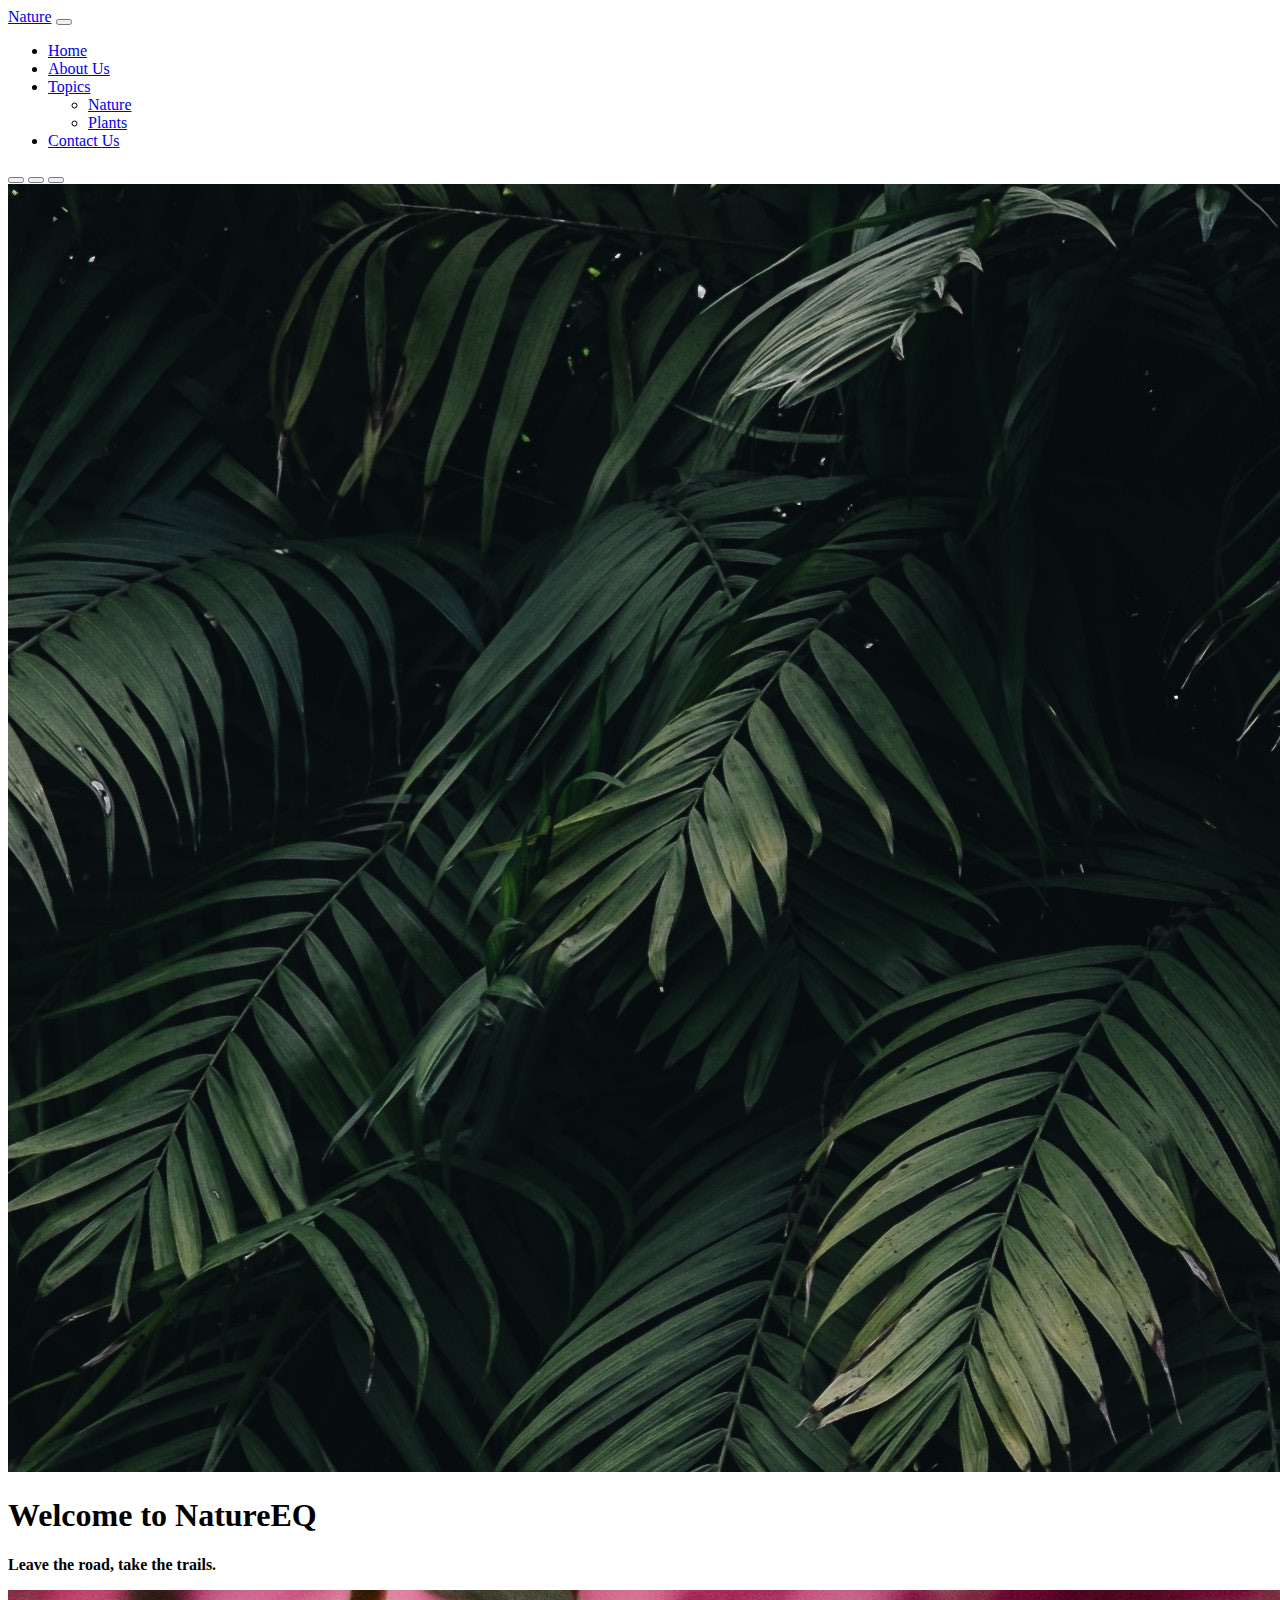
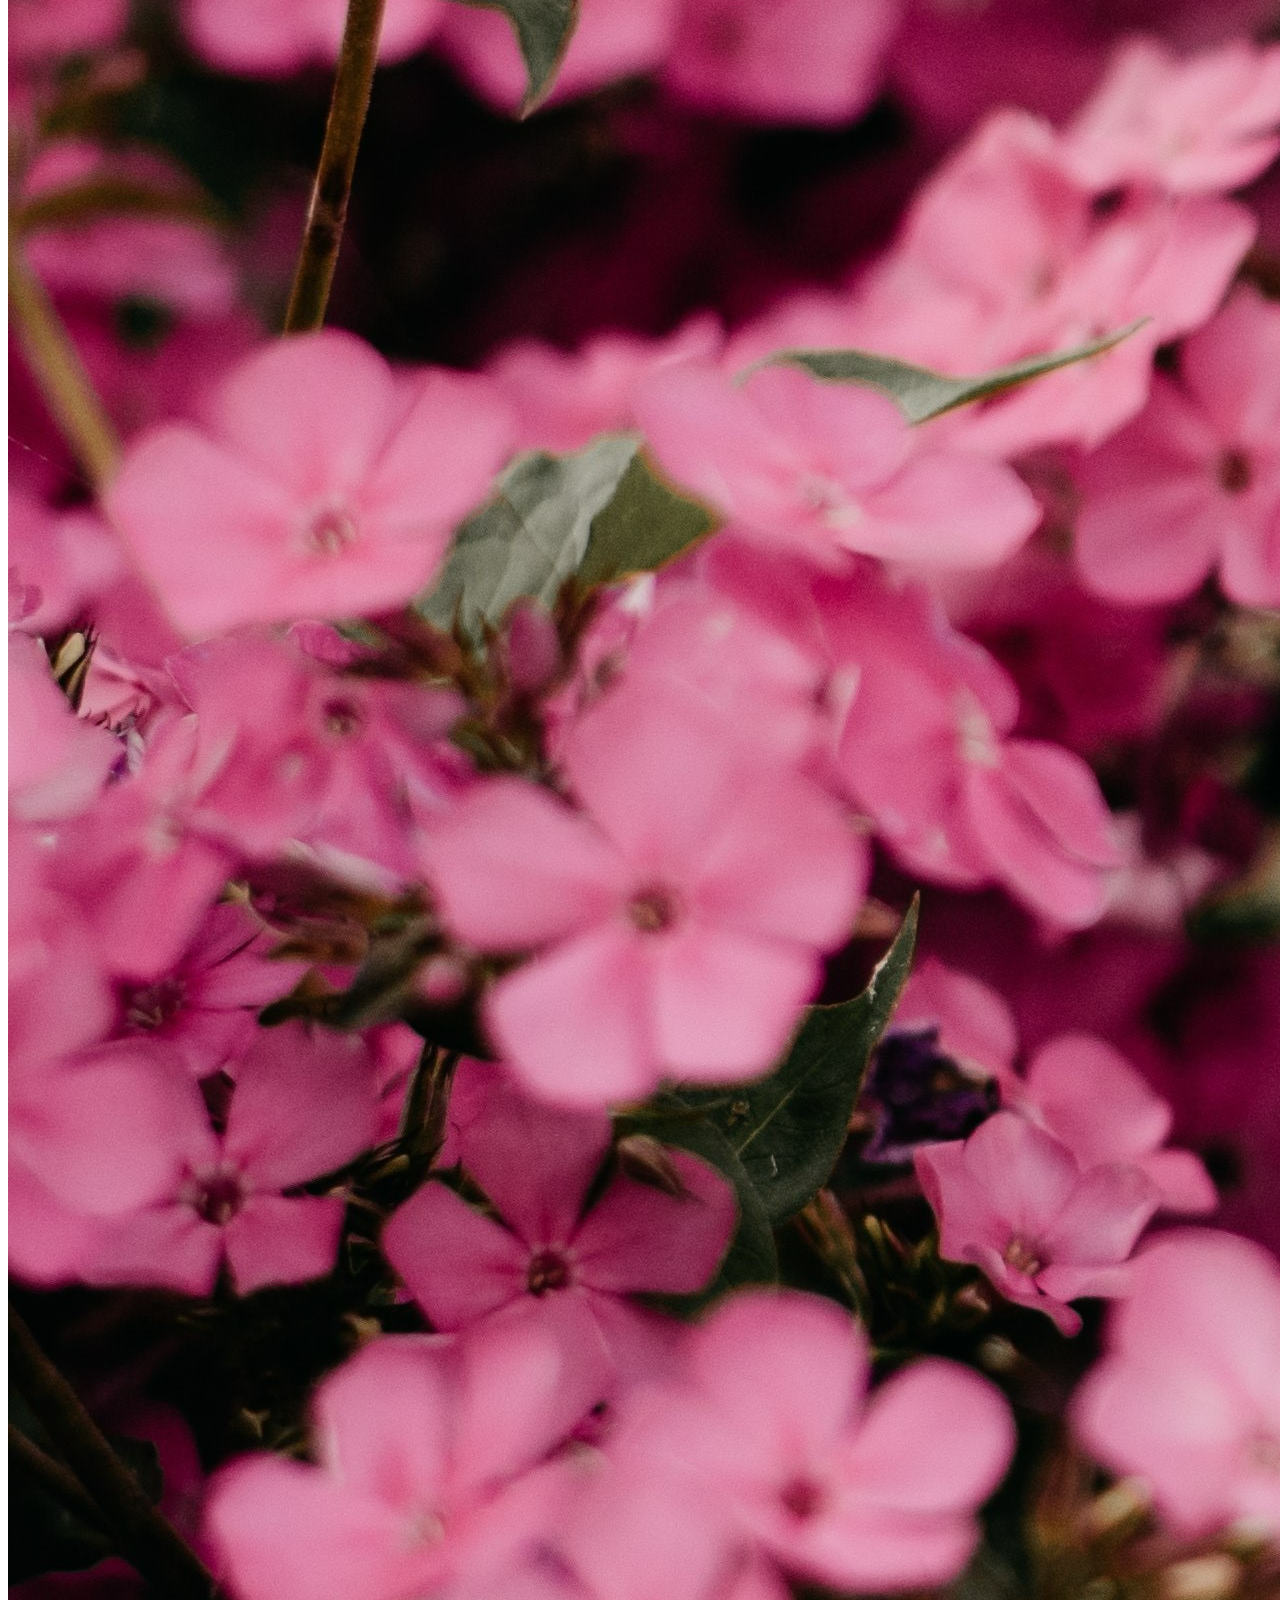
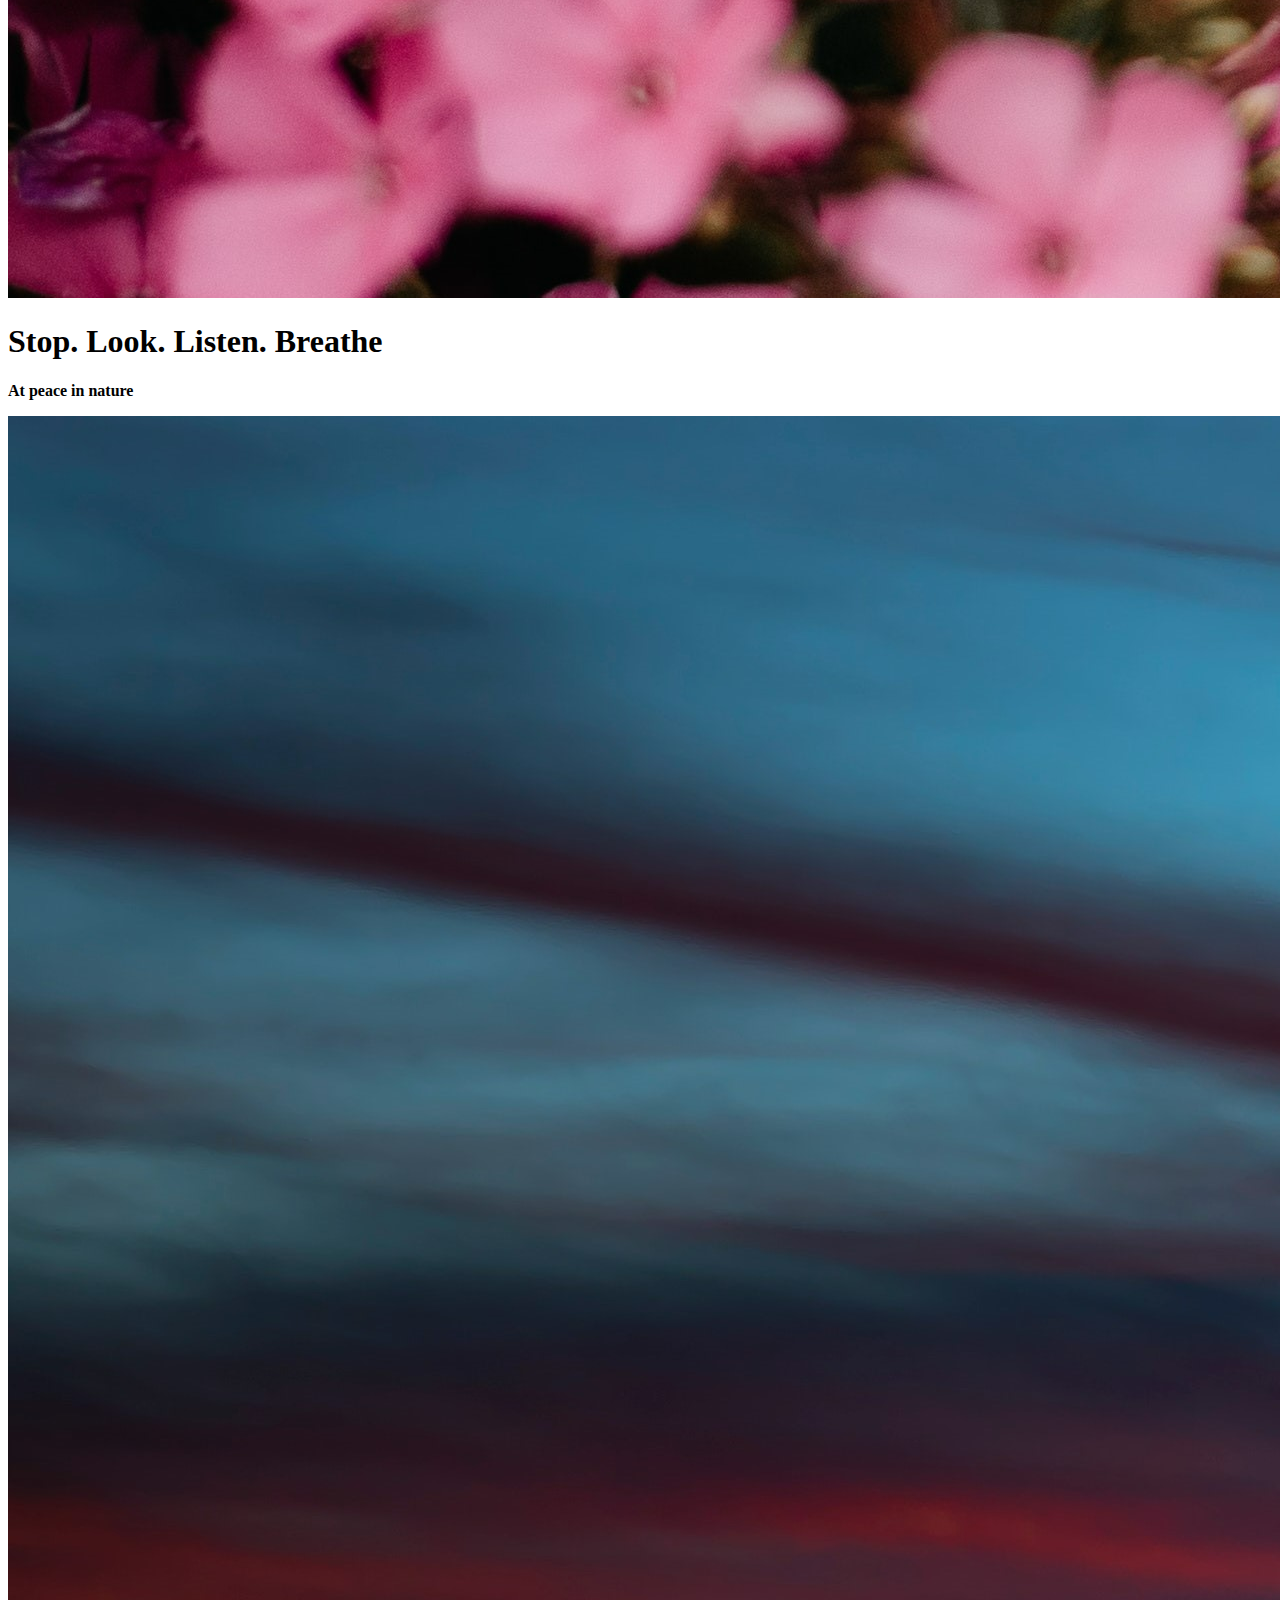
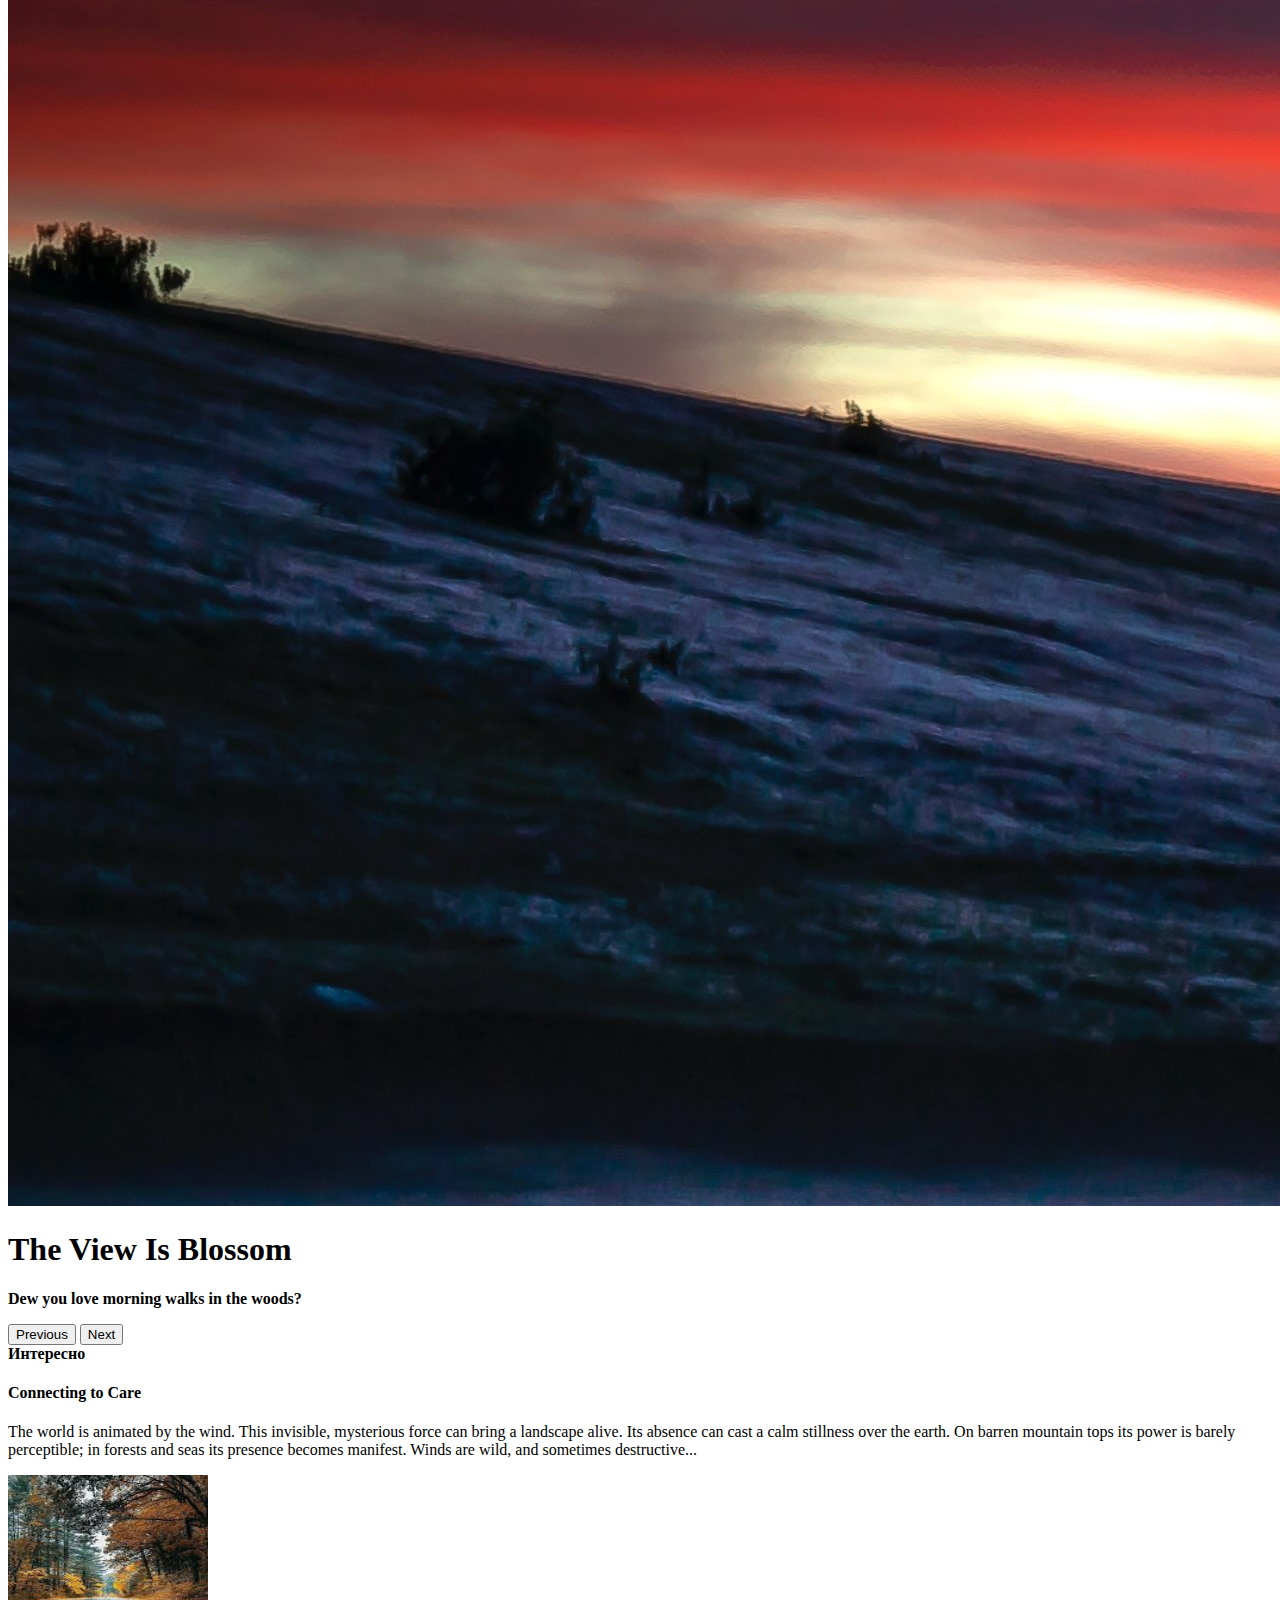
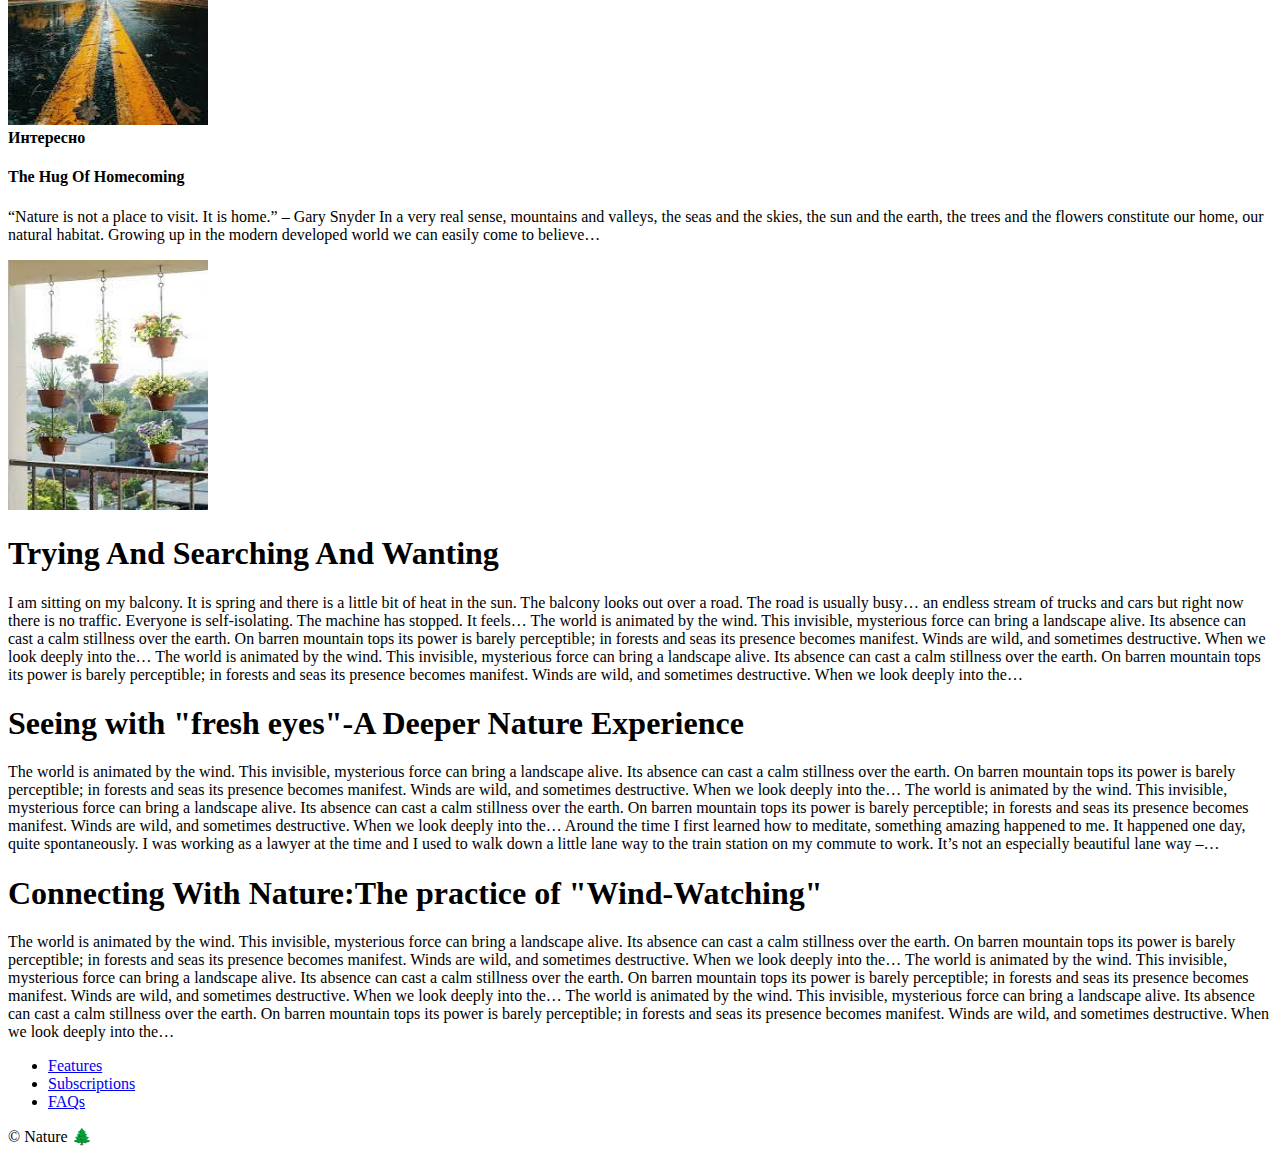
<file: index.html>
<!DOCTYPE html>
<html lang="en">
  <head>
   
    <meta charset="utf-8" />
    <meta name="viewport" content="width=device-width, initial-scale=1" />

  
    <link
      href="https://cdn.jsdelivr.net/npm/bootstrap@5.1.3/dist/css/bootstrap.min.css"
      rel="stylesheet"
      integrity="sha384-1BmE4kWBq78iYhFldvKuhfTAU6auU8tT94WrHftjDbrCEXSU1oBoqyl2QvZ6jIW3"
      crossorigin="anonymous"
    />

    <title>Nature Home</title>
  </head>
  <body>
    <nav class="navbar navbar-expand-lg navbar-dark bg-dark">
      <div class="container-fluid">
        <a class="navbar-brand" href="index.html">Nature</a>
        <button
          class="navbar-toggler"
          type="button"
          data-bs-toggle="collapse"
          data-bs-target="#navbarSupportedContent"
          aria-controls="navbarSupportedContent"
          aria-expanded="false"
          aria-label="Toggle navigation"
        >
          <span class="navbar-toggler-icon"></span>
        </button>
        <div class="collapse navbar-collapse" id="navbarSupportedContent">
          <ul class="navbar-nav me-auto mb-2 mb-lg-0">
            <li class="nav-item">
              <a class="nav-link active" aria-current="page" href="index.html">Home</a>
            </li>
            <li class="nav-item">
              <a class="nav-link" href="about.html">About Us</a>
            </li>

            <li class="nav-item dropdown">
              <a
                class="nav-link dropdown-toggle"
                href="#"
                id="navbarDropdown"
                role="button"
                data-bs-toggle="dropdown"
                aria-expanded="false"
              >
                Topics
              </a>
              <ul class="dropdown-menu" aria-labelledby="navbarDropdown">
                <li><a class="dropdown-item" href="nature.html">Nature</a></li>
                <li><a class="dropdown-item" href="plants.html">Plants</a></li>
              </ul>
            </li>
            <li class="nav-item">
              <a
                class="nav-link "
                aria-current="page"
                href="contact.html"
                >Contact Us</a
              >
            </li>
          </ul>
          
        </div>
      </div>
    </nav>
    <div
      id="carouselExampleCaptions"
      class="carousel slide carousel-fade"
      data-bs-ride="carousel"
    >
      <div class="carousel-indicators">
        <button
          type="button"
          data-bs-target="#carouselExampleCaptions"
          data-bs-slide-to="0"
          class="active"
          aria-current="true"
          aria-label="Slide 1"
        ></button>
        <button
          type="button"
          data-bs-target="#carouselExampleCaptions"
          data-bs-slide-to="1"
          aria-label="Slide 2"
        ></button>
        <button
          type="button"
          data-bs-target="#carouselExampleCaptions"
          data-bs-slide-to="2"
          aria-label="Slide 3"
        ></button>
      </div>
      <div class="carousel-inner">
        <div class="carousel-item active">
          <img src="images/12.jpg" class="d-block w-100" alt="..." />
          <div class="carousel-caption d-none d-md-block">
            <h1>Welcome to NatureEQ</h1>
            <p><b>Leave the road, take the trails.</b></p>
          </div>
        </div>
        <div class="carousel-item">
          <img src="images/17.jpg" class="d-block w-100" alt="..." />
          <div class="carousel-caption d-none d-md-block">
            <h1>Stop. Look. Listen. Breathe</h1>
            <p><b>At peace in nature</b></p>
          </div>
        </div>
        <div class="carousel-item">
          <img src="images/122.jpg" class="d-block w-100" alt="..." />
          <div class="carousel-caption d-none d-md-block">
            <h1>The View Is Blossom</h1>
            <p><b>Dew you love morning walks in the woods?</b></p>
          </div>
        </div>
      </div>
      <button
        class="carousel-control-prev"
        type="button"
        data-bs-target="#carouselExampleCaptions"
        data-bs-slide="prev"
      >
        <span class="carousel-control-prev-icon" aria-hidden="true"></span>
        <span class="visually-hidden">Previous</span>
      </button>
      <button
        class="carousel-control-next"
        type="button"
        data-bs-target="#carouselExampleCaptions"
        data-bs-slide="next"
      >
        <span class="carousel-control-next-icon" aria-hidden="true"></span>
        <span class="visually-hidden">Next</span>
      </button>
    </div>
    <div class="container my-4">
      <div class="row mb-2">
        <div class="col-md-6">
          <div
            class="row g-0 border rounded overflow-hidden flex-md-row mb-4 shadow-sm h-md-250 position-relative"
          >
            <div class="col p-4 d-flex flex-column position-static">
              <strong class="d-inline-block mb-2 text-primary">Интересно</strong>
              <h4 class="mb-0">Connecting to Care</h4>
              <p class="card-text mb-auto">
                The world is animated by the wind. This invisible, mysterious force can bring a landscape alive. Its absence can cast a calm stillness over the earth. On barren mountain tops its power is barely perceptible; in forests and seas its presence becomes manifest. Winds are wild, and sometimes destructive...


              </p>
            </div>
            <div class="col-auto d-none d-lg-block">
              <img
                class="bd-placeholder-img"
                width="200"
                height="250"
                src="images/71.jpg"
              />
            </div>
          </div>
        </div>
        <div class="col-md-6">
          <div
            class="row g-0 border rounded overflow-hidden flex-md-row mb-4 shadow-sm h-md-250 position-relative"
          >
            <div class="col p-4 d-flex flex-column position-static">
              <strong class="d-inline-block mb-2 text-primary">Интересно</strong>
              <h4 class="mb-0">The Hug Of Homecoming</h4>
              <p class="mb-auto">
                “Nature is not a place to visit. It is home.” – Gary Snyder In a very real sense, mountains and valleys, the seas and the skies, the sun and the earth, the trees and the flowers constitute our home, our natural habitat. Growing up in the modern developed world we can easily come to believe…
              </p>
            </div>
            <div class="col-auto d-none d-lg-block">
              <img class=""bd-placeholder-img" width="200" height="250"
              src="images/84.jpg">
            </div>
          </div>
        </div>
      </div>
    </div>

    <div class="p-4 p-md-5 mb-4 text-black rounded bg-light">
      <div class="col-md-10 px-0">
        <h1 class="display-4 fst-italic">
        Trying And Searching And Wanting
        </h1>
        <p class="lead my-3">
          I am sitting on my balcony. It is spring and there is a little bit of heat in the sun. The balcony looks out over a road. The road is usually busy… an endless stream of trucks and cars but right now there is no traffic. Everyone is self-isolating. The machine has stopped. It feels…
          The world is animated by the wind. This invisible, mysterious force can bring a landscape alive. Its absence can cast a calm stillness over the earth. On barren mountain tops its power is barely perceptible; in forests and seas its presence becomes manifest. Winds are wild, and sometimes destructive. When we look deeply into the…
          The world is animated by the wind. This invisible, mysterious force can bring a landscape alive. Its absence can cast a calm stillness over the earth. On barren mountain tops its power is barely perceptible; in forests and seas its presence becomes manifest. Winds are wild, and sometimes destructive. When we look deeply into the…

        </p>
        <p class="lead mb-0 my-3">
        </p>
      </div>
    </div>
    
    <div class="p-4 p-md-5 mb-4 text-black rounded bg-light">
      <div class="col-md-10 px-0">
        <h1 class="display-4 fst-italic">
          Seeing with "fresh eyes"-A Deeper Nature Experience
        </h1>
        <p class="lead my-3">
          The world is animated by the wind. This invisible, mysterious force can bring a landscape alive. Its absence can cast a calm stillness over the earth. On barren mountain tops its power is barely perceptible; in forests and seas its presence becomes manifest. Winds are wild, and sometimes destructive. When we look deeply into the…
          The world is animated by the wind. This invisible, mysterious force can bring a landscape alive. Its absence can cast a calm stillness over the earth. On barren mountain tops its power is barely perceptible; in forests and seas its presence becomes manifest. Winds are wild, and sometimes destructive. When we look deeply into the…
          Around the time I first learned how to meditate, something amazing happened to me. It happened one day, quite spontaneously.  I was working as a lawyer at the time and I used to walk down a little lane way to the train station on my commute to work. It’s not an especially beautiful lane way –…
        </p>
        <p class="lead mb-0 my-3">
        </p>
      </div>
    </div>
    <div class="p-4 p-md-5 mb-4 text-black rounded bg-light">
      <div class="col-md-10 px-0">
        <h1 class="display-4 fst-italic">
          Connecting With Nature:The practice of "Wind-Watching"
        </h1>
        <p class="lead my-3">
          The world is animated by the wind. This invisible, mysterious force can bring a landscape alive. Its absence can cast a calm stillness over the earth. On barren mountain tops its power is barely perceptible; in forests and seas its presence becomes manifest. Winds are wild, and sometimes destructive. When we look deeply into the…
          The world is animated by the wind. This invisible, mysterious force can bring a landscape alive. Its absence can cast a calm stillness over the earth. On barren mountain tops its power is barely perceptible; in forests and seas its presence becomes manifest. Winds are wild, and sometimes destructive. When we look deeply into the…
          The world is animated by the wind. This invisible, mysterious force can bring a landscape alive. Its absence can cast a calm stillness over the earth. On barren mountain tops its power is barely perceptible; in forests and seas its presence becomes manifest. Winds are wild, and sometimes destructive. When we look deeply into the…
        </p>
        <p class="lead mb-0 my-2">
        </p>
      </div>
    </div>
   
    <div class="container">
      <footer class="py-3 my-4">
        <ul class="nav justify-content-center border-bottom pb-3 mb-3">
         
          <li class="nav-item"><a href="#" class="nav-link px-2 text-muted">Features</a></li>
          <li class="nav-item"><a href="#" class="nav-link px-2 text-muted">Subscriptions</a></li>
          <li class="nav-item"><a href="#" class="nav-link px-2 text-muted">FAQs</a></li>
         
        </ul>
        <p class="text-center text-muted">© Nature <span>&#127794;</span> </p>
      </footer>
    </div>
    
    
    <script
      src="https://cdn.jsdelivr.net/npm/bootstrap@5.1.3/dist/js/bootstrap.bundle.min.js"
      integrity="sha384-ka7Sk0Gln4gmtz2MlQnikT1wXgYsOg+OMhuP+IlRH9sENBO0LRn5q+8nbTov4+1p"
      crossorigin="anonymous"
    ></script>

    
  </body>
</html>
</file>
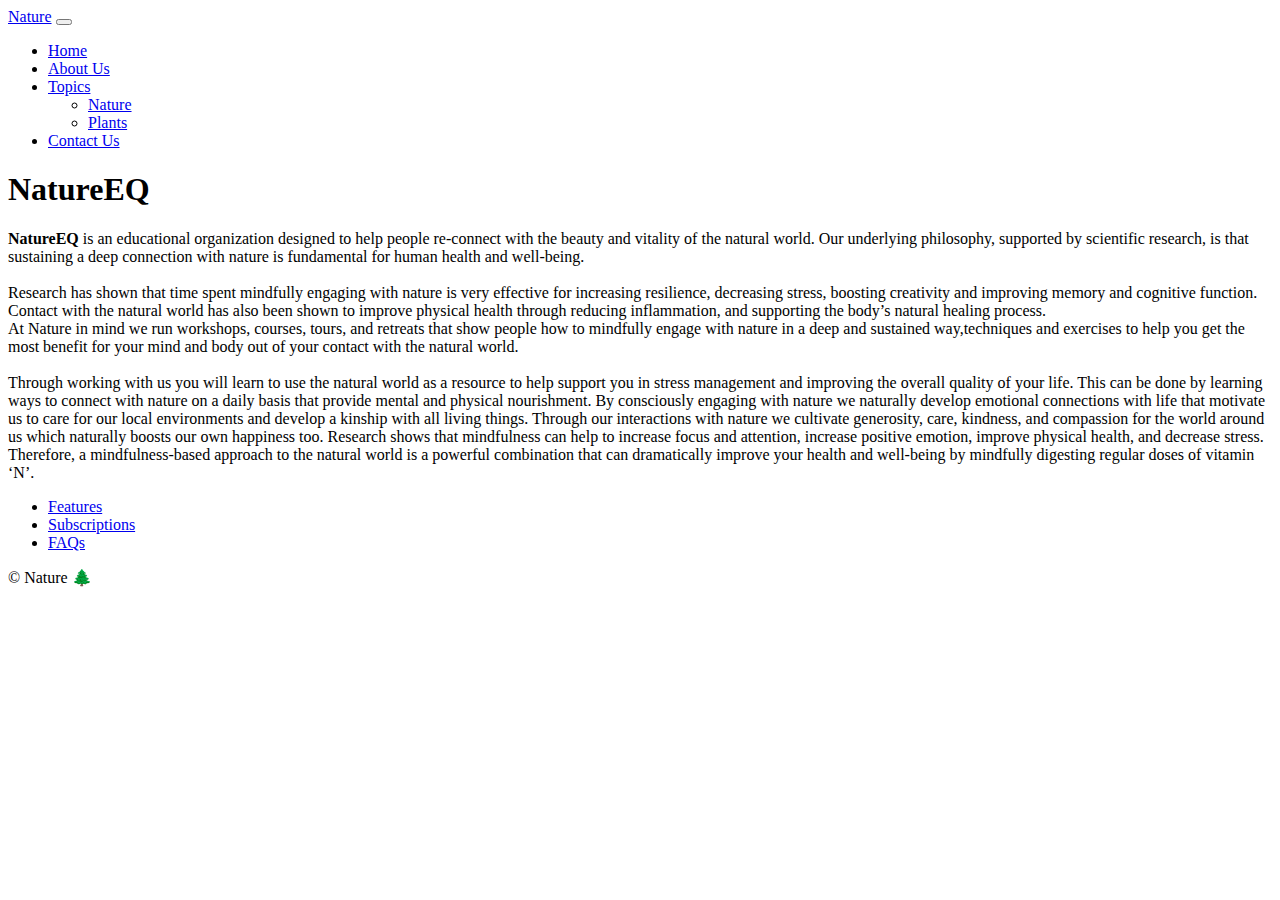
<file: about.html>
<!DOCTYPE html>
<html lang="en">
  <head>
    
    <meta charset="utf-8" />
    <meta name="viewport" content="width=device-width, initial-scale=1" />

   
    <link
      href="https://cdn.jsdelivr.net/npm/bootstrap@5.1.3/dist/css/bootstrap.min.css"
      rel="stylesheet"
      integrity="sha384-1BmE4kWBq78iYhFldvKuhfTAU6auU8tT94WrHftjDbrCEXSU1oBoqyl2QvZ6jIW3"
      crossorigin="anonymous"
    />

    <title>Nature About</title>
  </head>
  <body>
    <nav class="navbar navbar-expand-lg navbar-dark bg-dark">
      <div class="container-fluid">
        <a class="navbar-brand" href="index.html">Nature</a>
        <button
          class="navbar-toggler"
          type="button"
          data-bs-toggle="collapse"
          data-bs-target="#navbarSupportedContent"
          aria-controls="navbarSupportedContent"
          aria-expanded="false"
          aria-label="Toggle navigation"
        >
          <span class="navbar-toggler-icon"></span>
        </button>
        <div class="collapse navbar-collapse" id="navbarSupportedContent">
          <ul class="navbar-nav me-auto mb-2 mb-lg-0">
            <li class="nav-item">
              <a class="nav-link active" aria-current="page" href="index.html">Home</a>
            </li>
            <li class="nav-item">
              <a class="nav-link" href="about.html">About Us</a>
            </li>

            <li class="nav-item dropdown">
              <a
                class="nav-link dropdown-toggle"
                href="#"
                id="navbarDropdown"
                role="button"
                data-bs-toggle="dropdown"
                aria-expanded="false"
              >
                Topics
              </a>
              <ul class="dropdown-menu" aria-labelledby="navbarDropdown">
                <li><a class="dropdown-item" href="nature.html">Nature</a></li>
                <li><a class="dropdown-item" href="plants.html">Plants</a></li>
              </ul>
            </li>
            <li class="nav-item">
              <a
                class="nav-link "
                aria-current="page"
                href="contact.html"
                >Contact Us</a
              >
            </li>
          </ul>
        </div>
      </div>
    </nav>
    <div class="container">
       
        <div class="cover-containe w-100 h-100 p-3 mx-auto flex-column my-3">
           
          
            <main class="px-3">
              <h1>NatureEQ</h1>
              <p class="lead"><b>NatureEQ</b> is an educational organization designed to help people re-connect with the beauty and vitality of the natural world. Our underlying philosophy, supported by scientific research, is that sustaining a deep connection with nature is fundamental for human health and well-being.<br><br>

                Research has shown that time spent mindfully engaging with nature is very effective for increasing resilience, decreasing stress, boosting creativity and improving memory and cognitive function. Contact with the natural world has also been shown to improve physical health through reducing inflammation, and supporting the body’s natural healing process.<br>
                
                At Nature in mind we run workshops, courses, tours, and retreats that show people how to mindfully engage with nature in a deep and sustained way,techniques and exercises to help you get the most benefit for your mind and body out of your contact with the natural world.<br><br>
                
                Through working with us you will learn to use the natural world as a resource to help support you in stress management and improving the overall quality of your life. This can be done by learning ways to connect with nature on a daily basis that provide mental and physical nourishment.
                
                By consciously engaging with nature we naturally develop emotional connections with life that motivate us to care for our local environments and develop a kinship with all living things. Through our interactions with nature we cultivate generosity, care, kindness, and compassion for the world around us which naturally boosts our own happiness too.
                
                Research shows that mindfulness can help to increase focus and attention, increase positive emotion, improve physical health, and decrease stress. Therefore, a mindfulness-based approach to the natural world is a powerful combination that can dramatically improve your health and well-being by mindfully digesting regular doses of vitamin ‘N’.</p>

            </main>
          
            
         
    </div>
    <div class="container">
      <footer class="py-3 my-4">
        <ul class="nav justify-content-center border-bottom pb-3 mb-3">
         
          <li class="nav-item"><a href="#" class="nav-link px-2 text-muted">Features</a></li>
          <li class="nav-item"><a href="#" class="nav-link px-2 text-muted">Subscriptions</a></li>
          <li class="nav-item"><a href="#" class="nav-link px-2 text-muted">FAQs</a></li>
         
        </ul>
        <p class="text-center text-muted">© Nature <span>&#127794;</span> </p>
      </footer>
    </div>
    
    <script
      src="https://cdn.jsdelivr.net/npm/bootstrap@5.1.3/dist/js/bootstrap.bundle.min.js"
      integrity="sha384-ka7Sk0Gln4gmtz2MlQnikT1wXgYsOg+OMhuP+IlRH9sENBO0LRn5q+8nbTov4+1p"
      crossorigin="anonymous"
    ></script>

    
  </body>
</html>
</file>
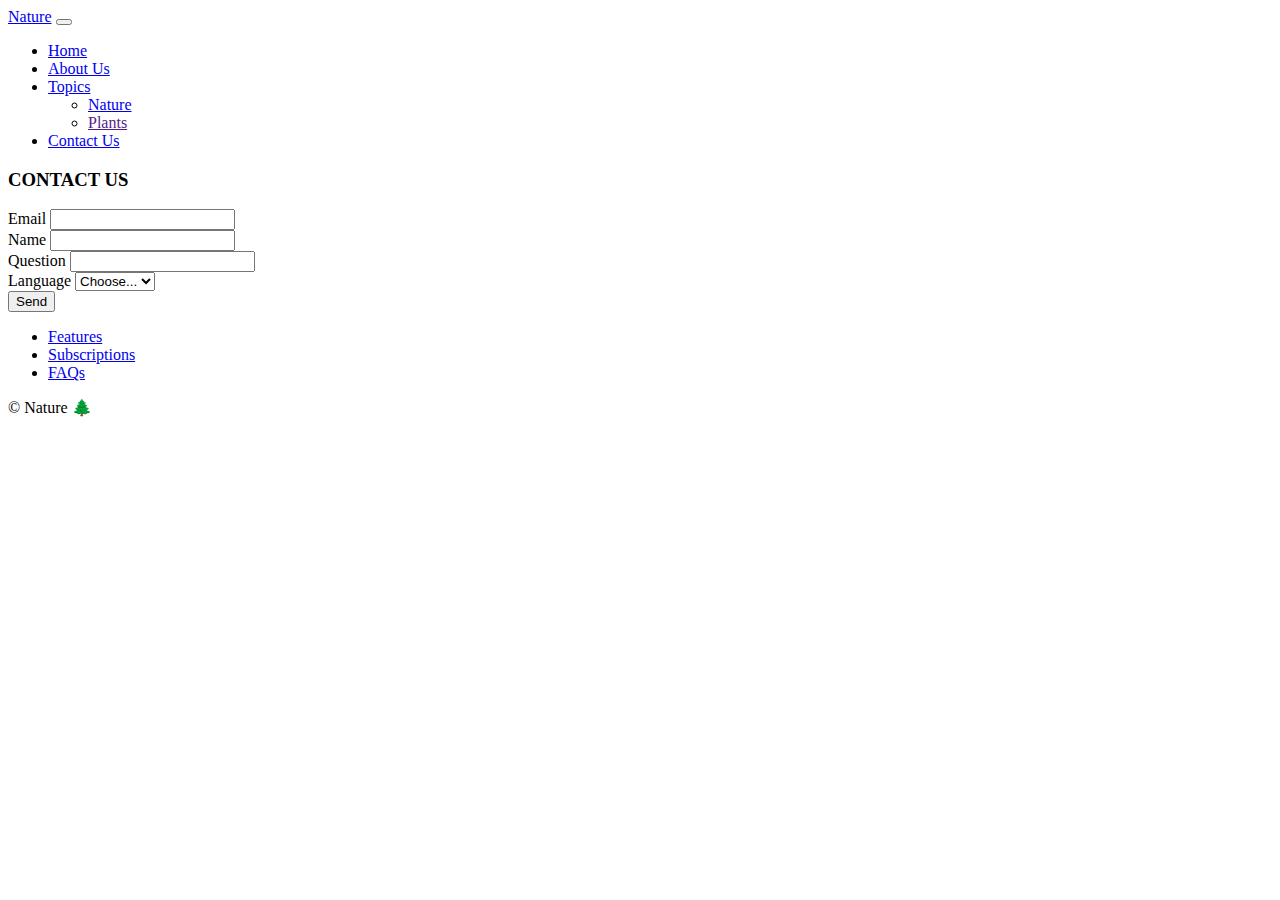
<file: contact.html>
<!DOCTYPE html>
<html lang="en">
  <head>
 
    <meta charset="utf-8" />
    <meta name="viewport" content="width=device-width, initial-scale=1" />

   
    <link
      href="https://cdn.jsdelivr.net/npm/bootstrap@5.1.3/dist/css/bootstrap.min.css"
      rel="stylesheet"
      integrity="sha384-1BmE4kWBq78iYhFldvKuhfTAU6auU8tT94WrHftjDbrCEXSU1oBoqyl2QvZ6jIW3"
      crossorigin="anonymous"
    />

    <title>Nature Contacts</title>
  </head>
  <body>
    <nav class="navbar navbar-expand-lg navbar-dark bg-dark">
      <div class="container-fluid">
        <a class="navbar-brand" href="index.html">Nature</a>
        <button
          class="navbar-toggler"
          type="button"
          data-bs-toggle="collapse"
          data-bs-target="#navbarSupportedContent"
          aria-controls="navbarSupportedContent"
          aria-expanded="false"
          aria-label="Toggle navigation"
        >
          <span class="navbar-toggler-icon"></span>
        </button>
        <div class="collapse navbar-collapse" id="navbarSupportedContent">
          <ul class="navbar-nav me-auto mb-2 mb-lg-0">
            <li class="nav-item">
              <a class="nav-link active" aria-current="page" href="index.html">Home</a>
            </li>
            <li class="nav-item">
              <a class="nav-link" href="about.html">About Us</a>
            </li>

            <li class="nav-item dropdown">
              <a
                class="nav-link dropdown-toggle"
                href="#"
                id="navbarDropdown"
                role="button"
                data-bs-toggle="dropdown"
                aria-expanded="false"
              >
                Topics
              </a>
              <ul class="dropdown-menu" aria-labelledby="navbarDropdown">
                <li><a class="dropdown-item" href="nature.html">Nature</a></li>
                <li><a class="dropdown-item" href="">Plants</a></li>
              </ul>
            </li>
            <li class="nav-item">
              <a
                class="nav-link "
                aria-current="page"
                href="contact.html"
                >Contact Us</a
              >
            </li>
          </ul>
        </div>
      </div>
    </nav>
   <div class="container my-3">

       <h3>CONTACT US</h3>
       <form class="row g-2">
        <div class="col-md-5">
          <label for="inputEmail" class="form-label">Email</label>
          <input type="email" class="form-control" id="inputEmail">
        </div>
        <div class="col-md-3">
          <label for="inputName" class="form-label">Name</label>
          <input type="text" class="form-control" id="inputName">
        </div>
        <div class="col-md-5">
          <label for="inputQuestion" class="form-label">Question</label>
          <input type="text" class="form-control" id="inputQuestion">
        </div>
       
        <div class="col-md-3">
          <label for="inputLang" class="form-label">Language</label>
          <select id="inputLang" class="form-select">
            <option selected>Choose...</option>
            <option>Ukranian</option>
            <option>Russian</option>
            <option>English</option>
          </select>
        </div>
        <div class="col-12"></div>
        <div class="col-12"></div>
        <div class="col-12">
          <button type="submit" class="btn btn-primary">Send</button>
        </div>
      </form>
   </div>
   <div class="container my-5">
    <footer class="py-3 my-4">
      <ul class="nav justify-content-center border-bottom pb-3 mb-3">
       
        <li class="nav-item"><a href="#" class="nav-link px-2 text-muted">Features</a></li>
        <li class="nav-item"><a href="#" class="nav-link px-2 text-muted">Subscriptions</a></li>
        <li class="nav-item"><a href="#" class="nav-link px-2 text-muted">FAQs</a></li>
       
      </ul>
      <p class="text-center text-muted">© Nature <span>&#127794;</span> </p>
    </footer>
  </div>
    
   
    <script
      src="https://cdn.jsdelivr.net/npm/bootstrap@5.1.3/dist/js/bootstrap.bundle.min.js"
      integrity="sha384-ka7Sk0Gln4gmtz2MlQnikT1wXgYsOg+OMhuP+IlRH9sENBO0LRn5q+8nbTov4+1p"
      crossorigin="anonymous"
    ></script>

  </body>
</html>
</file>
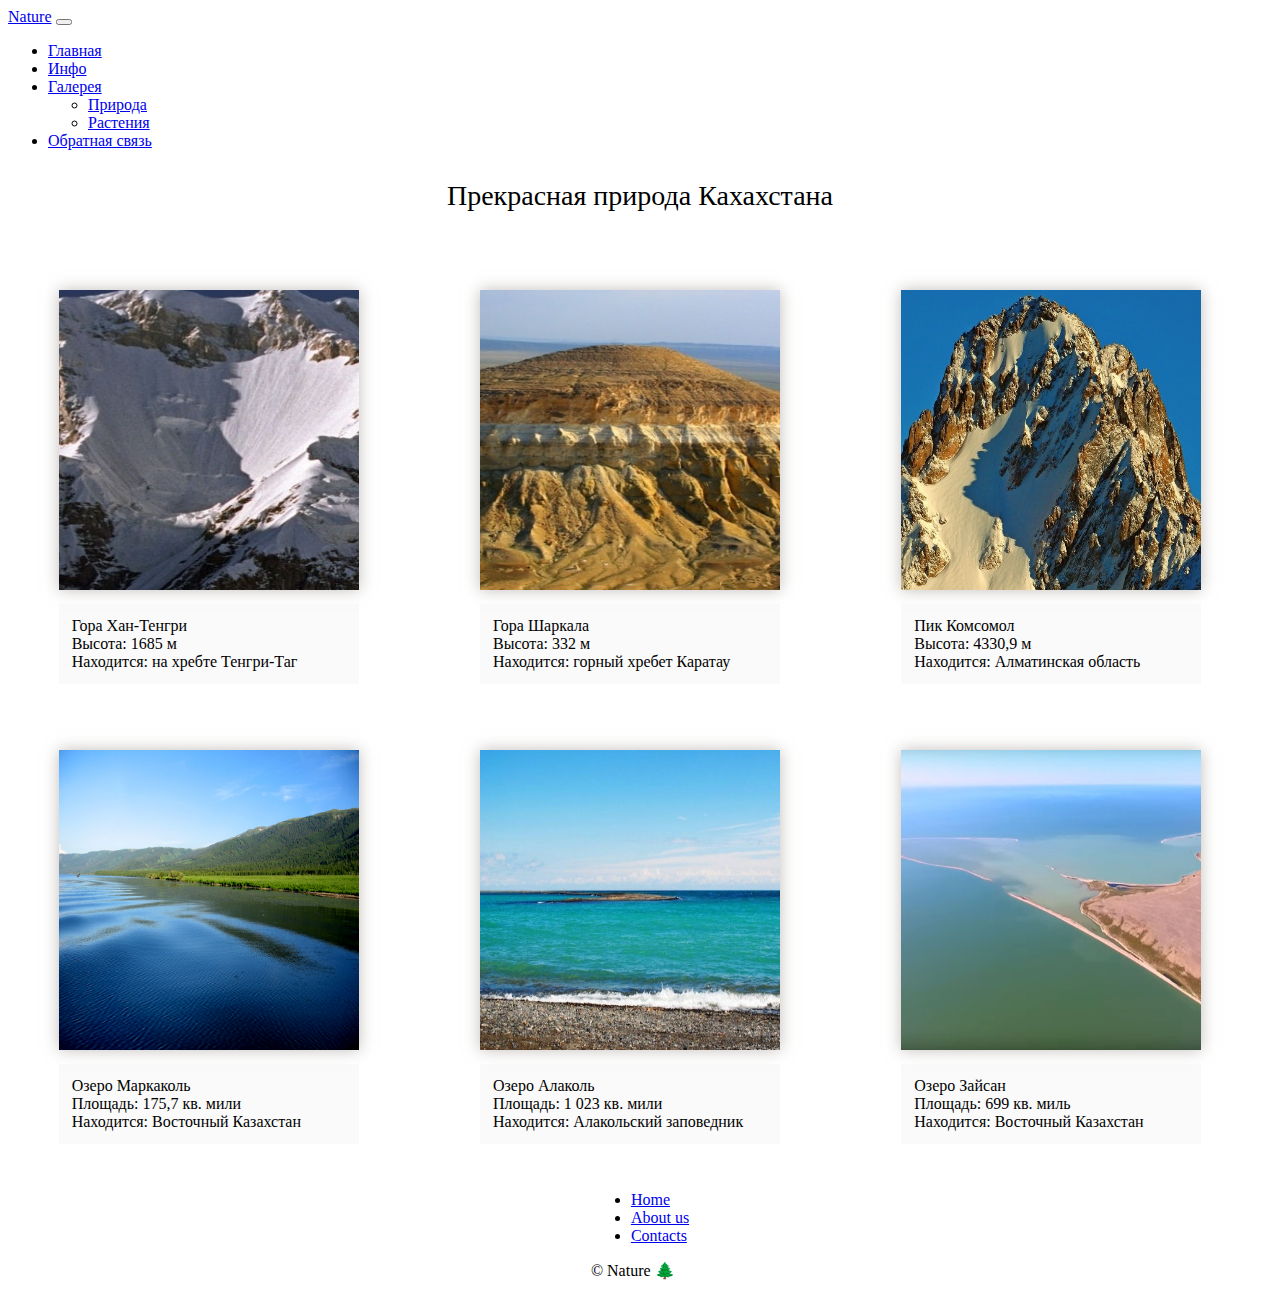
<file: nature.html>
<!DOCTYPE html>
<html>
    <head>
        <meta charset="utf-8" />
        <meta name="viewport" content="width=device-width, initial-scale=1"/>

<link rel="stylesheet" href="style.css">
<link
      href="https://cdn.jsdelivr.net/npm/bootstrap@5.1.3/dist/css/bootstrap.min.css"
      rel="stylesheet"
      integrity="sha384-1BmE4kWBq78iYhFldvKuhfTAU6auU8tT94WrHftjDbrCEXSU1oBoqyl2QvZ6jIW3"
      crossorigin="anonymous"
    />
<title>Nature Природа</title>

    </head>
    <body>
        <nav class="navbar navbar-expand-lg navbar-dark bg-dark">
            <div class="container-fluid">
              <a class="navbar-brand" href="index.html">Nature</a>
              <button
                class="navbar-toggler"
                type="button"
                data-bs-toggle="collapse"
                data-bs-target="#navbarSupportedContent"
                aria-controls="navbarSupportedContent"
                aria-expanded="false"
                aria-label="Toggle navigation"
              >
                <span class="navbar-toggler-icon"></span>
              </button>
              <div class="collapse navbar-collapse" id="navbarSupportedContent">
                <ul class="navbar-nav me-auto mb-2 mb-lg-0">
                  <li class="nav-item">
                    <a class="nav-link" aria-current="page" href="index.html">Главная</a>
                  </li>
                  <li class="nav-item">
                    <a class="nav-link" href="about.html">Инфо</a>
                  </li>
      
                  <li class="nav-item dropdown">
                    <a
                      class="nav-link dropdown-toggle  active"
                      href="#"
                      id="navbarDropdown"
                      role="button"
                      data-bs-toggle="dropdown"
                      aria-expanded="false"
                    >
                      Галерея
                    </a>
                    <ul class="dropdown-menu" aria-labelledby="navbarDropdown">
                      <li><a class="dropdown-item  active" href="nature.html">Природа</a></li>
                      <li><a class="dropdown-item" href="plants.html">Растения</a></li>
                    </ul>
                  </li>
                  <li class="nav-item">
                    <a
                      class="nav-link "
                      aria-current="page"
                      href="contact.html"
                      >Обратная связь</a
                    >
                  </li>
                </ul>
                
              </div>
            </div>
          </nav>

          <p class="top-text">Прекрасная природа Кахахстана</p>

        <div class="container">

          <div class="karta">
            <img class="img"src="images/tengri.jpg" alt="...">
            <p class="dis">Гора Хан-Тенгри<br>Высота: 1685 м<br>Находится: на хребте Тенгри-Таг</p>
          </div>

          <div class="karta">
            <img class="img" src="images/sharkala.jpg" alt="...">
            <p class="dis">Гора Шаркала<br>Высота: 332 м<br>Находится: горный хребет Каратау</p>
          </div>

          <div class="karta">
            <img class="img" src="images/komsomol.jpg" alt="...">    
            <p class="dis">Пик Комсомол<br>Высота: 4330,9 м<br>Находится: Алматинская область</p>     
          </div>

          <div class="karta">
            <img class="img" src="images/marka.jpg" alt="...">
            <p class="dis">Озеро Маркаколь<br>Площадь: 175,7 кв. мили<br>Находится: Восточный Казахстан</p>
          </div>
    
          <div class="karta">
            <img class="img" src="images/alak.jpg" alt="...">
            <p class="dis">Озеро Алаколь<br>Площадь: 1 023 кв. мили<br>Находится: Алакольский заповедник</p>
          </div>
    
        <div class="karta">
          <img class="img" src="images/zaysan.jpg" alt="...">
          <p class="dis">Озеро Зайсан<br>Площадь: 699 кв. миль<br>Находится: Восточный Казахстан</p>
        </div>

        </div>
        
        <div class="container">
          <footer class="py-3 my-4">
            <ul class="nav justify-content-center border-bottom pb-3 mb-3">
             
              <li class="nav-item"><a href="index.html" class="nav-link px-2 text-muted">Home</a></li>
              <li class="nav-item"><a href="about.html" class="nav-link px-2 text-muted">About us</a></li>
              <li class="nav-item"><a href="contact.html" class="nav-link px-2 text-muted">Contacts</a></li>
             
            </ul>
            <p class="text-center text-muted">© Nature <span>&#127794;</span> </p>
          </footer>
        </div>
        
        
        <script
          src="https://cdn.jsdelivr.net/npm/bootstrap@5.1.3/dist/js/bootstrap.bundle.min.js"
          integrity="sha384-ka7Sk0Gln4gmtz2MlQnikT1wXgYsOg+OMhuP+IlRH9sENBO0LRn5q+8nbTov4+1p"
          crossorigin="anonymous"
        ></script>
    
        
      </body>
    </html>
</file>
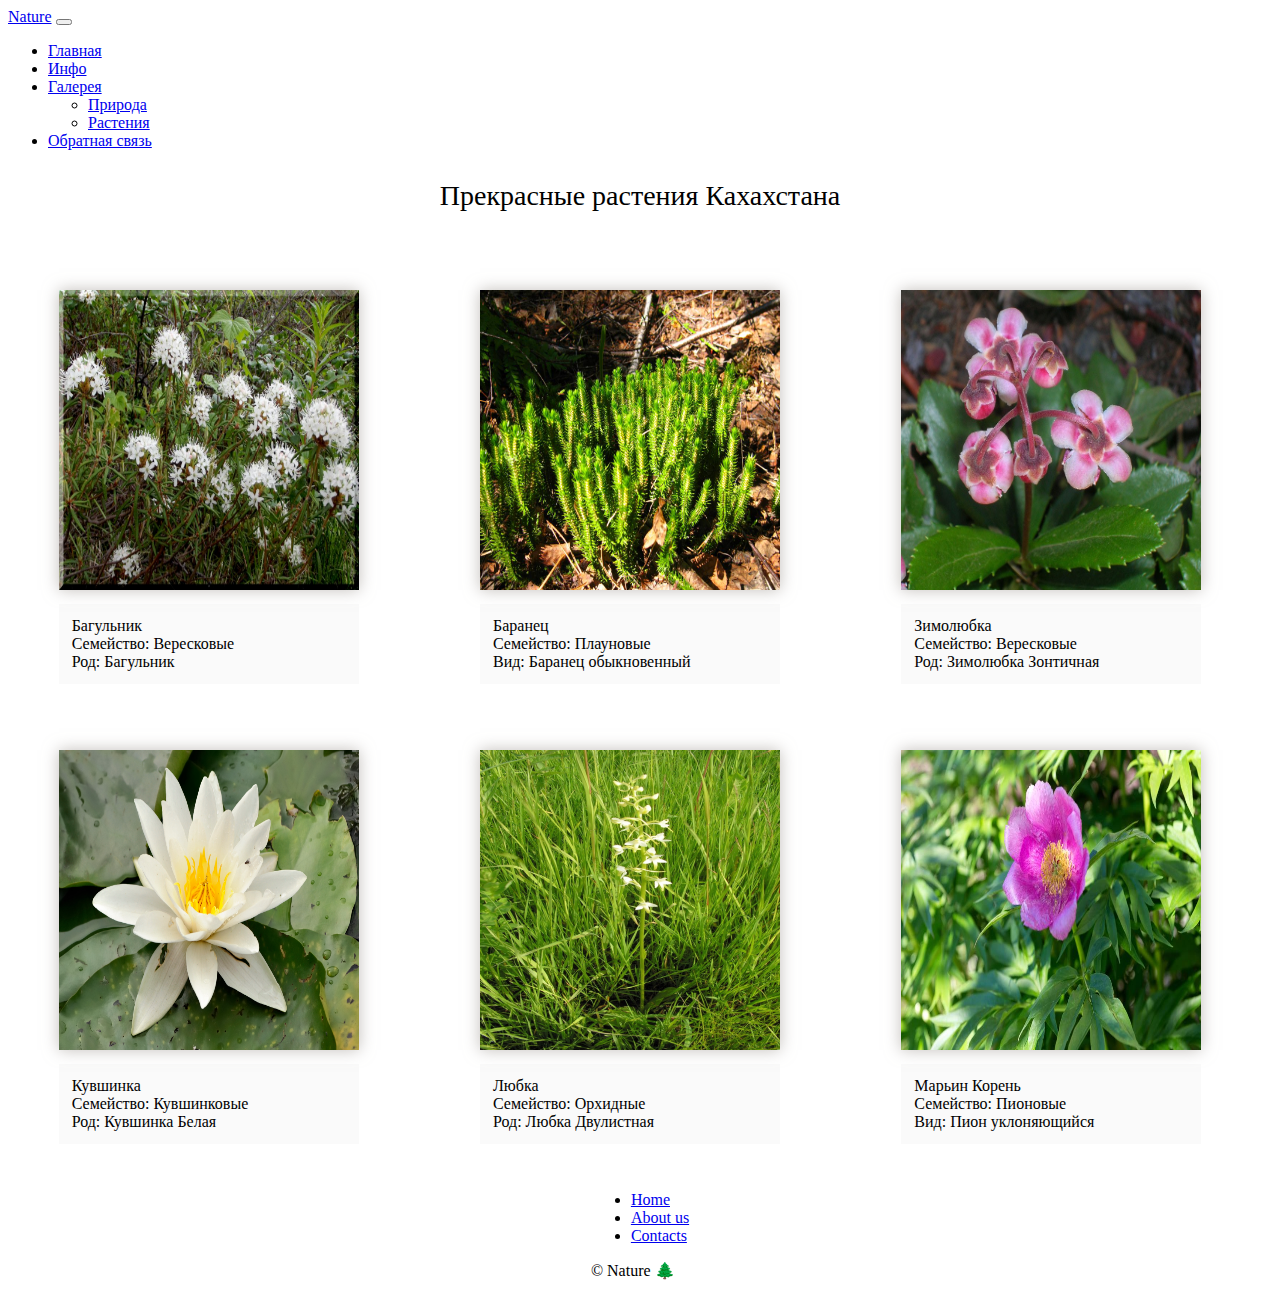
<file: plants.html>
<!DOCTYPE html>
<html>
    <head>
        <meta charset="utf-8" />
        <meta name="viewport" content="width=device-width, initial-scale=1"/>

<link rel="stylesheet" href="style.css">
<link
      href="https://cdn.jsdelivr.net/npm/bootstrap@5.1.3/dist/css/bootstrap.min.css"
      rel="stylesheet"
      integrity="sha384-1BmE4kWBq78iYhFldvKuhfTAU6auU8tT94WrHftjDbrCEXSU1oBoqyl2QvZ6jIW3"
      crossorigin="anonymous"
    />
<title>Nature Растения</title>

    </head>
    <body>
        <nav class="navbar navbar-expand-lg navbar-dark bg-dark">
            <div class="container-fluid">
              <a class="navbar-brand" href="index.html">Nature</a>
              <button
                class="navbar-toggler"
                type="button"
                data-bs-toggle="collapse"
                data-bs-target="#navbarSupportedContent"
                aria-controls="navbarSupportedContent"
                aria-expanded="false"
                aria-label="Toggle navigation"
              >
                <span class="navbar-toggler-icon"></span>
              </button>
              <div class="collapse navbar-collapse" id="navbarSupportedContent">
                <ul class="navbar-nav me-auto mb-2 mb-lg-0">
                  <li class="nav-item">
                    <a class="nav-link" aria-current="page" href="index.html">Главная</a>
                  </li>
                  <li class="nav-item">
                    <a class="nav-link" href="about.html">Инфо</a>
                  </li>
      
                  <li class="nav-item dropdown">
                    <a
                      class="nav-link dropdown-toggle  active"
                      href="#"
                      id="navbarDropdown"
                      role="button"
                      data-bs-toggle="dropdown"
                      aria-expanded="false"
                    >
                      Галерея
                    </a>
                    <ul class="dropdown-menu" aria-labelledby="navbarDropdown">
                      <li><a class="dropdown-item" href="nature.html">Природа</a></li>
                      <li><a class="dropdown-item  active" href="plants.html">Растения</a></li>
                    </ul>
                  </li>
                  <li class="nav-item">
                    <a
                      class="nav-link "
                      aria-current="page"
                      href="contact.html"
                      >Обратная связь</a
                    >
                  </li>
                </ul>
                
              </div>
            </div>
          </nav>

          <p class="top-text">Прекрасные растения Кахахстана</p>

        <div class="container">

          <div class="karta">
            <img class="img"src="images/bag.jpg" alt="...">
            <p class="dis">Багульник<br>Семейство: Вересковые<br>Род: Багульник</p>
          </div>

          <div class="karta">
            <img class="img" src="images/bara.jpg" alt="...">
            <p class="dis">Баранец<br>Семейство: Плауновые<br>Вид: Баранец обыкновенный</p>
          </div>

          <div class="karta">
            <img class="img" src="images/zim.jpg" alt="...">    
            <p class="dis">Зимолюбка<br>Семейство: Вересковые<br>Род: Зимолюбка Зонтичная</p>     
          </div>

          <div class="karta">
            <img class="img" src="images/kuvsh.jpg" alt="...">
            <p class="dis">Кувшинка<br>Семейство: Кувшинковые<br>Род: Кувшинка Белая</p>
          </div>
    
          <div class="karta">
            <img class="img" src="images/lub.jpg" alt="...">
            <p class="dis">Любка<br>Семейство: Орхидные<br>Род: Любка Двулистная</p>
          </div>
    
        <div class="karta">
          <img class="img" src="images/pion.jpg" alt="...">
          <p class="dis">Марьин Корень<br>Семейство: Пионовые<br>Вид: Пион уклоняющийся</p>
        </div>

        </div>
        
        <div class="container">
      <footer class="py-3 my-4">
        <ul class="nav justify-content-center border-bottom pb-3 mb-3">
         
          <li class="nav-item"><a href="index.html" class="nav-link px-2 text-muted">Home</a></li>
          <li class="nav-item"><a href="about.html" class="nav-link px-2 text-muted">About us</a></li>
          <li class="nav-item"><a href="contact.html" class="nav-link px-2 text-muted">Contacts</a></li>
         
        </ul>
        <p class="text-center text-muted">© Nature <span>&#127794;</span> </p>
      </footer>
    </div>
    
    
    <script
      src="https://cdn.jsdelivr.net/npm/bootstrap@5.1.3/dist/js/bootstrap.bundle.min.js"
      integrity="sha384-ka7Sk0Gln4gmtz2MlQnikT1wXgYsOg+OMhuP+IlRH9sENBO0LRn5q+8nbTov4+1p"
      crossorigin="anonymous"
    ></script>

    
  </body>
</html>
</file>
<file: style.css>
.top-text{
    margin-top: 30px;
    text-align: center;
    font-weight: 500;
    font-size: 28px;
}

.container {
    margin-top: 15px;
    display: flex;
    justify-content: space-around;
    flex-wrap: wrap;
    z-index: 100;
}
    
.img{
    width: 300px;
    height: 300px;
    box-shadow: 0 0 15px rgb(154 147 140 / 60%);
    margin-left: 30px;
}

.dis{
    z-index: 100;
    background-color: rgba(0, 0, 0, 2%);
    max-width: 400px;
    margin-top: 10px;
    margin-left: 30px;
    padding: 13px;
}

.karta{
    margin-top: 50px;
    margin-right: 50px;
}

@media (width:2560px) {
    p{
        font-size: 25px;
    }
}

@media (width:1200px){
    .container{
        justify-content: space-evenly;
    }
}

@media (width:768px){
    .karta{
        display: flex;
        align-items: center;
        font-size: 21px;
        padding-left: 130px;
    }
}

@media (width:425px){
    .karta{
        padding-left: 50px;
    }
}

@media (width:375px){
    .karta{
        padding-left: 25px;
    }
}

@media (width:320px){
    .karta{
        font-size:20px ;

    }
}
</file>
